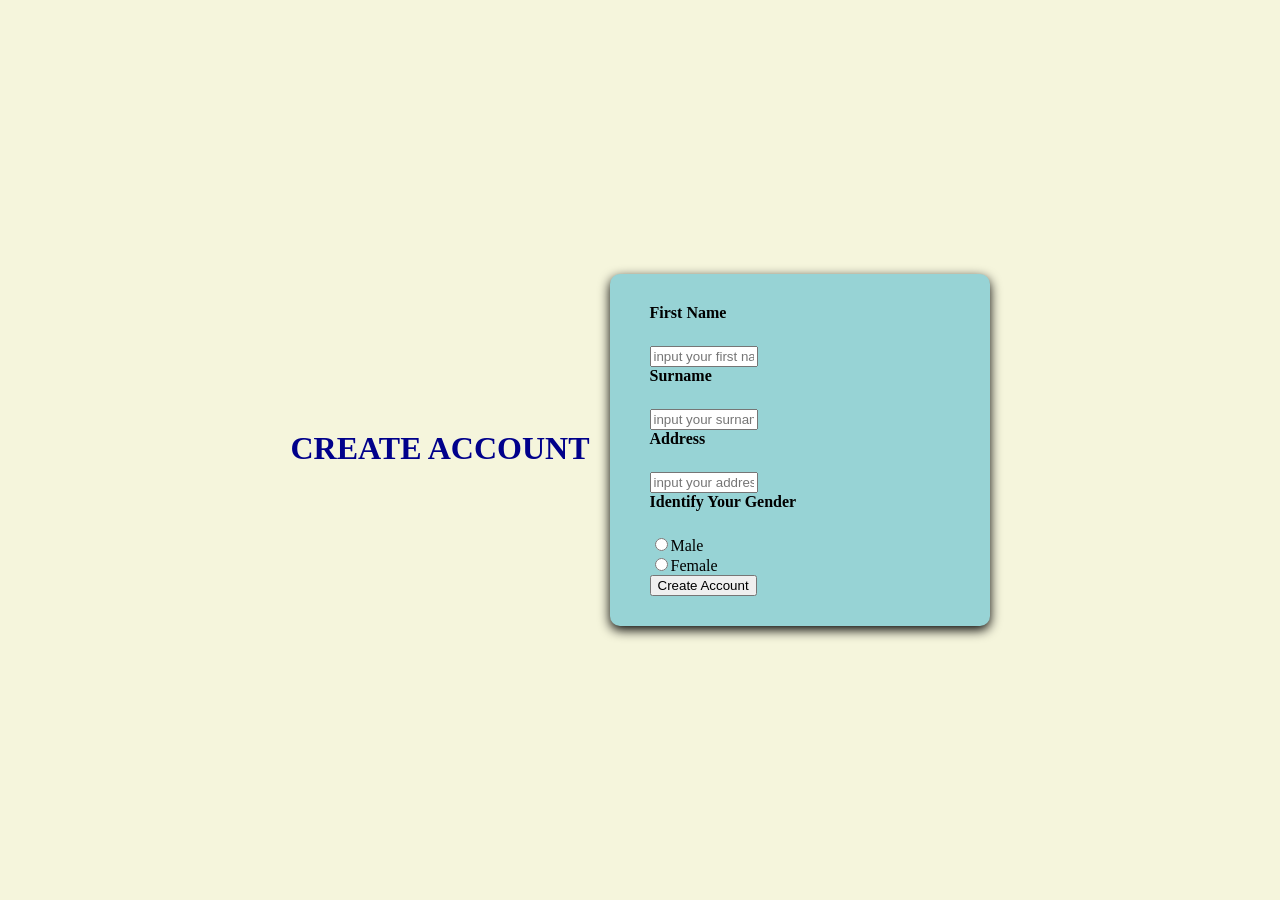
<file: create.html>
<!DOCTYPE html>
<html lang="en">
<head>
    <meta charset="UTF-8">
    <meta name="viewport" content="width=device-width, initial-scale=1.0">
    <title>Create Account</title>
    <link rel="stylesheet" href="create.css">
</head>
<body>
    <h1>
        CREATE ACCOUNT
    </h1>
    <div class="create account">
        <form>
            <label for="fname">First Name</label><br>
            <input type="text" id="fname" name="fname" placeholder="input your first name">
            <label for="fname">Surname</label><br>
            <input type="text" id="fname" name="fname" placeholder="input your surname">
            <label for="fname">Address</label><br>
            <input type="text" id="fname" name="fname" placeholder="input your address">
        </form>
        <section class="gender">
            <label for="Identify Your Name">Identify Your Gender</label><br>
            <input type="radio" name="gender" id="">Male <br>
             <input type="radio" name="gender" id="">Female<br>
        </section>
        <input type="submit" value="Create Account">
    </div>
</body>
</html>
</file>
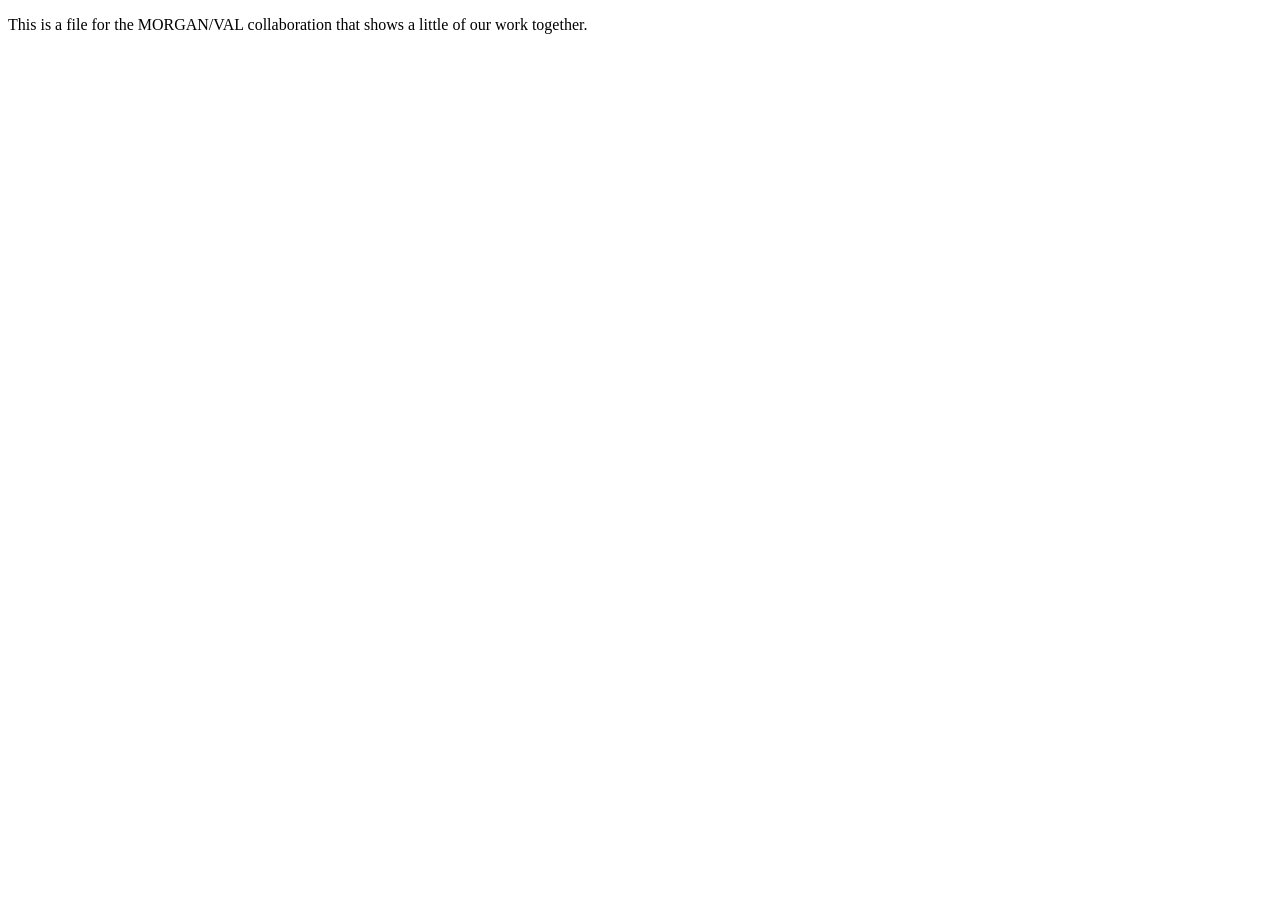
<file: morgan.html>
<!DOCTYPE html>
<html lang="en">
<head>
    <meta charset="UTF-8">
    <meta name="viewport" content="width=device-width, initial-scale=1.0">
    <title>MORGAN/VAL COLLABORATION</title>
</head>
<body>
    <p>This is a file for the MORGAN/VAL collaboration that shows a little of our work together.</p>
</body>
</html>
</file>
<file: create.css>
body{
    background-color: beige;
    align-items: center;
    display: flex;
    justify-content: center;
    margin: 0;
    height: 100vh;
}
.create.account{
    background-color: rgb(151, 211, 213);
    padding: 30px 40px;
    border-radius: 10px;
    box-shadow: 0 4px 12px;
    width: 300px;
}
h1{
    text-align: center;
    color: darkblue;
    margin-bottom: 25px;
    margin-right: 20px;
}
label{
    font-weight: bold;
    display: block;
    margin-bottom: 6px;
}
input[type="text"]{
    width: 100px;
}
</file>
